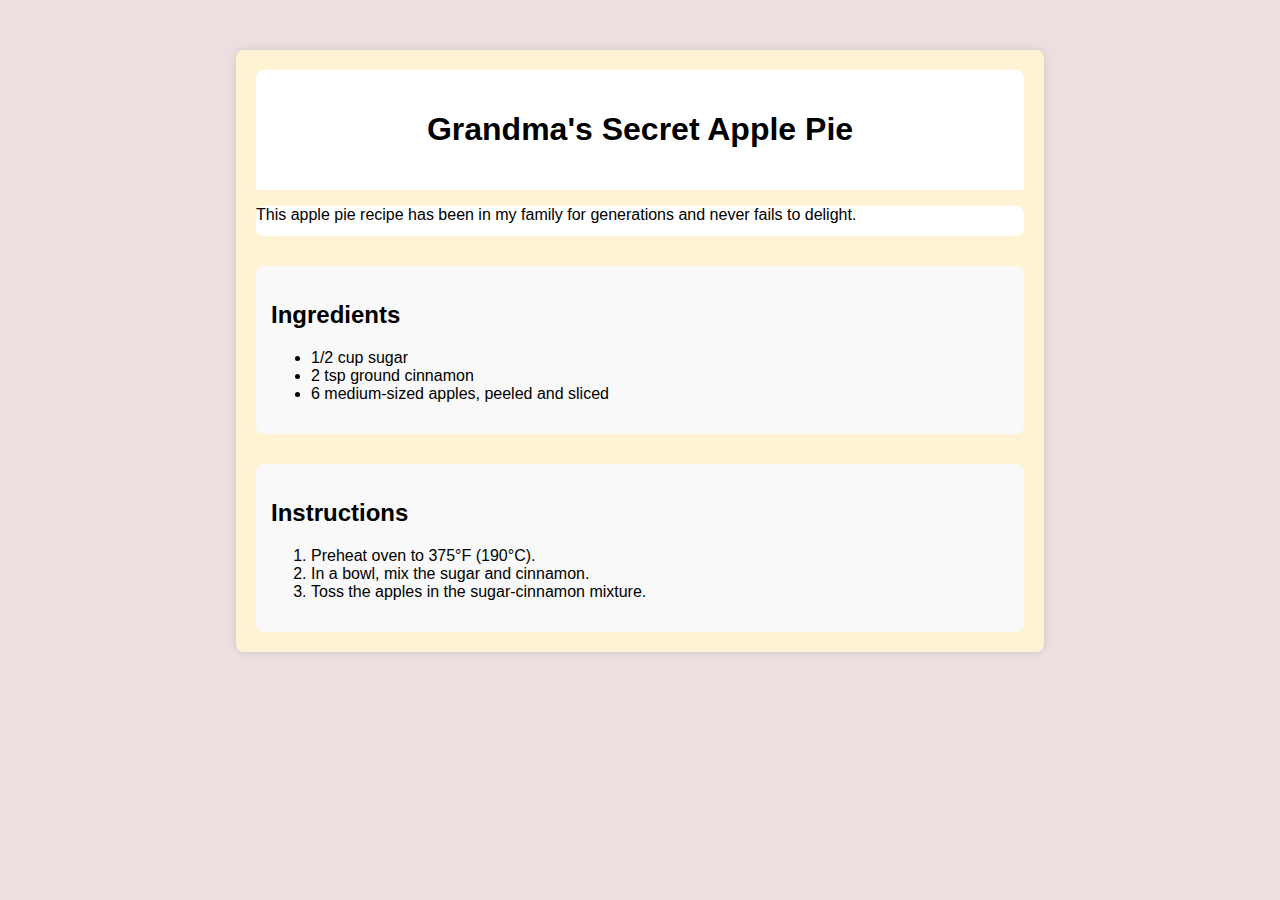
<file: index.html>
<!DOCTYPE html>
<html lang="en">
<head>
    <meta charset="UTF-8">
    <meta name="viewport" content="width=device-width, initial-scale=1.0">
    <title>Document</title>
    <link rel="stylesheet" href="./RecipPage.css">
    <link rel="icon" href="logo1.jpg">
</head>
<body>
    <div class="recipe-container">
        <header class="recipe-header">
            <h1>Grandma's Secret Apple Pie</h1>
        </header>
        <section >
        <div class="recipe-description">
            <p>This apple pie recipe has been in my family for generations and never fails to delight.</p>
        </div>
    </section>
    <section>
        <div class="recipe-section">
            <h2>Ingredients</h2>
            <ul>
                <li>1/2 cup sugar</li>
                <li>2 tsp ground cinnamon</li>
                <li>6 medium-sized apples, peeled and sliced</li>
            </ul>
        </div>
    </section>
    <section>
        <div class="recipe-section">
            <h2>Instructions</h2>
            <ol>
                <li>Preheat oven to 375°F (190°C).</li>
                <li>In a bowl, mix the sugar and cinnamon.</li>
                <li>Toss the apples in the sugar-cinnamon mixture.</li>
            </ol>
        </div>
    </section>
    </div>
</body>
</html>
</file>
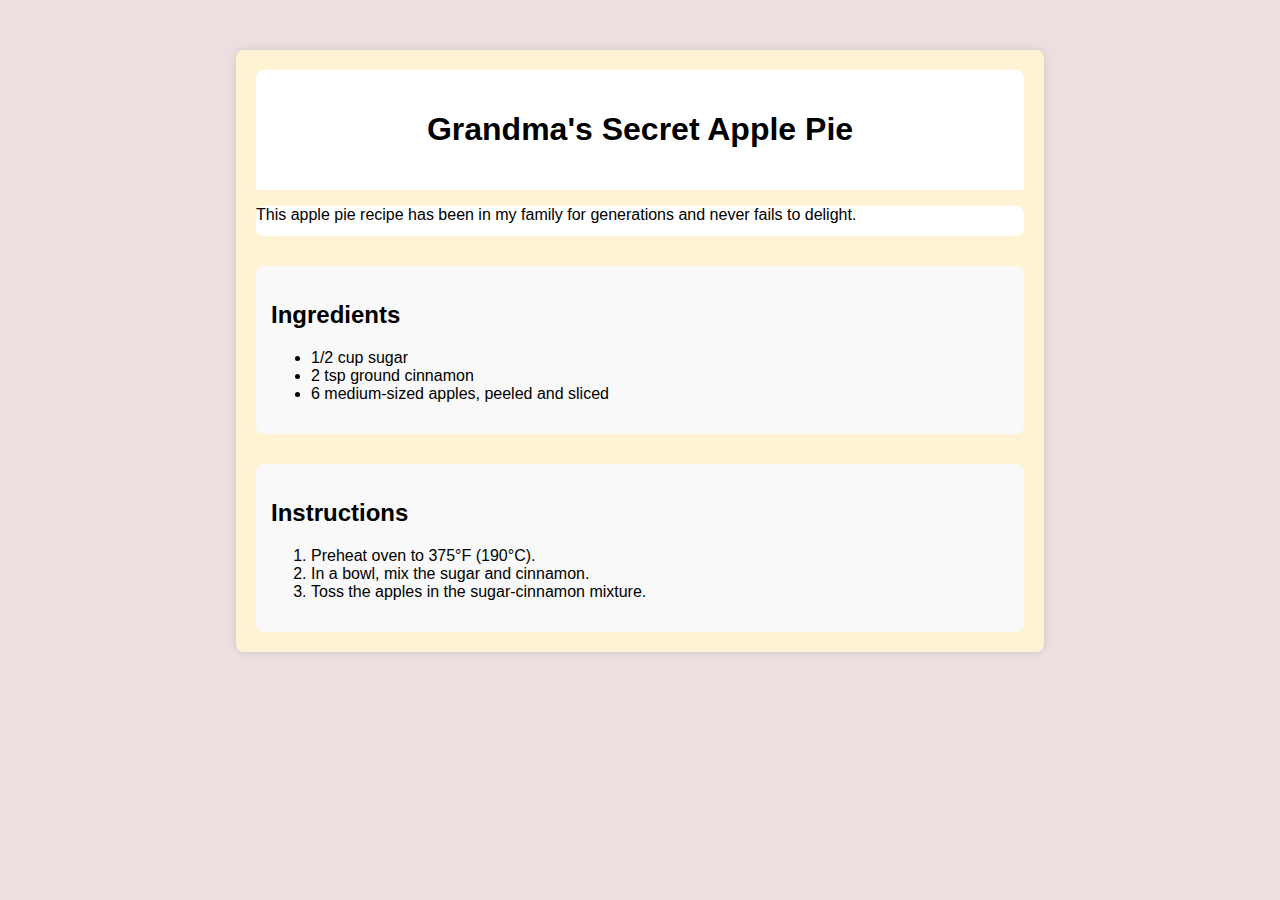
<file: RecipPage.html>
<!DOCTYPE html>
<html lang="en">
<head>
    <meta charset="UTF-8">
    <meta name="viewport" content="width=device-width, initial-scale=1.0">
    <title>Document</title>
    <link rel="stylesheet" href="./RecipPage.css">
    <link rel="icon" href="./image/logo1.jpg">
</head>
<body>
    <div class="recipe-container">
        <header class="recipe-header">
            <h1>Grandma's Secret Apple Pie</h1>
        </header>
        <section >
        <div class="recipe-description">
            <p>This apple pie recipe has been in my family for generations and never fails to delight.</p>
        </div>
    </section>
    <section>
        <div class="recipe-section">
            <h2>Ingredients</h2>
            <ul>
                <li>1/2 cup sugar</li>
                <li>2 tsp ground cinnamon</li>
                <li>6 medium-sized apples, peeled and sliced</li>
            </ul>
        </div>
    </section>
    <section>
        <div class="recipe-section">
            <h2>Instructions</h2>
            <ol>
                <li>Preheat oven to 375°F (190°C).</li>
                <li>In a bowl, mix the sugar and cinnamon.</li>
                <li>Toss the apples in the sugar-cinnamon mixture.</li>
            </ol>
        </div>
    </section>
    </div>
</body>
</html>
</file>
<file: RecipPage.css>
body {
    font-family: Arial, sans-serif;
    background-color: #ebdfdf;
    margin: 0;
    padding: 0;
}

.recipe-container {
    width: 60%;
    margin: 50px auto;
    background-color: #fff3d4;
    padding: 20px;
    border-radius: 8px;
    box-shadow: 0 0 10px rgba(0, 0, 0, 0.1);
}


header{
    background-color: #fff;
    padding: 20px;
    border-radius: 8px 8px 0 0;
    text-align: center;
}
.recipe-description{
    background-color: #fff;
    border-radius: 8px;
    text-justify: auto;
    height: 30px;
}

.recipe-section{
    background-color: #f9f9f9;
    padding: 15px;
    margin-top: 30px;
    border-radius: 8px;
}
</file>
